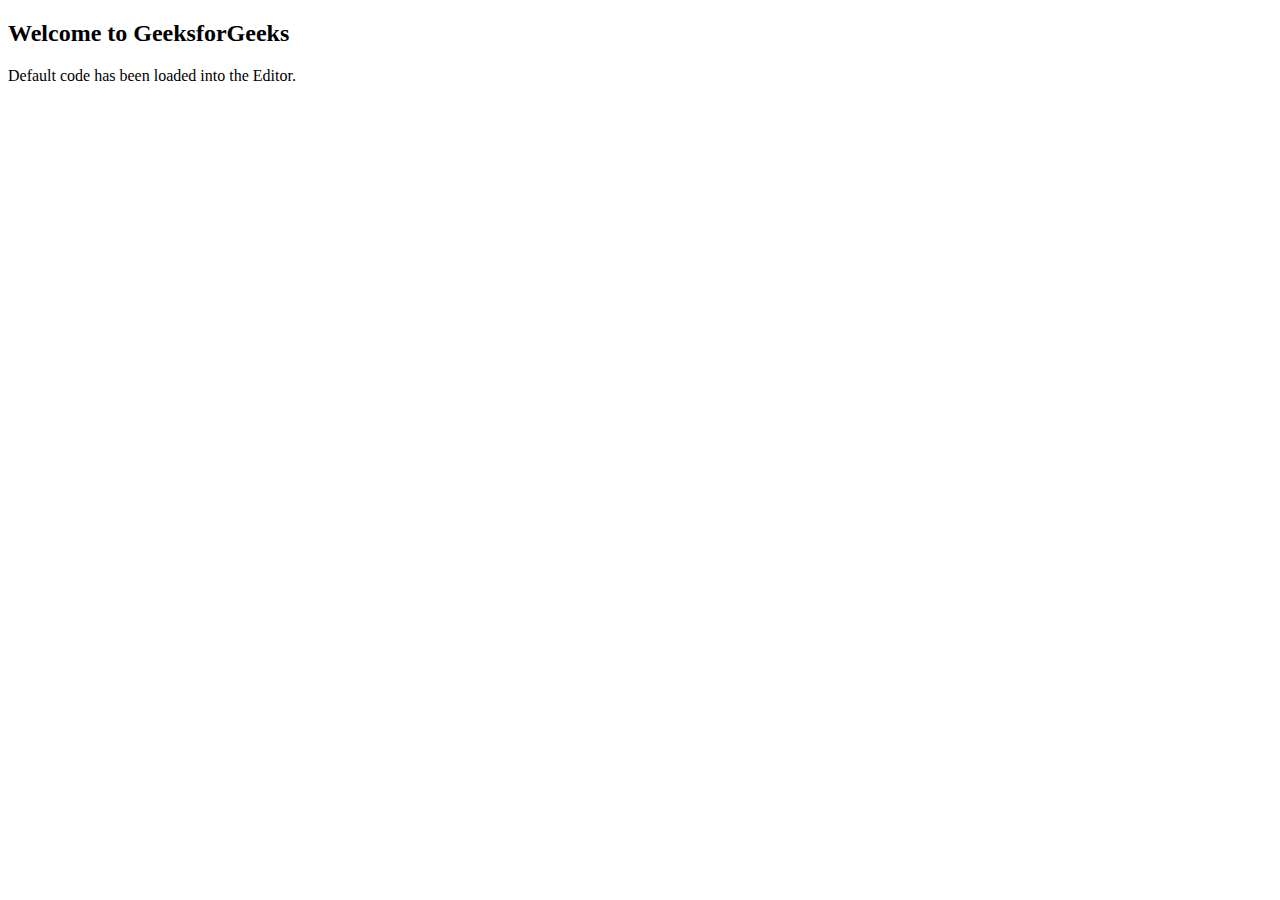
<file: Basics/index.html>
<!DOCTYPE html>
<html lang="en">
  <head>
    <meta charset="UTF-8" />
    <meta name="viewport" content="width=device-width, initial-scale=1.0" />
    <title>Document</title>
  </head>
  <body>
    <h2>Welcome to GeeksforGeeks</h2>
    <p>Default code has been loaded into the Editor.</p>
    <script src="types.js"></script>
  </body>
</html>
</file>
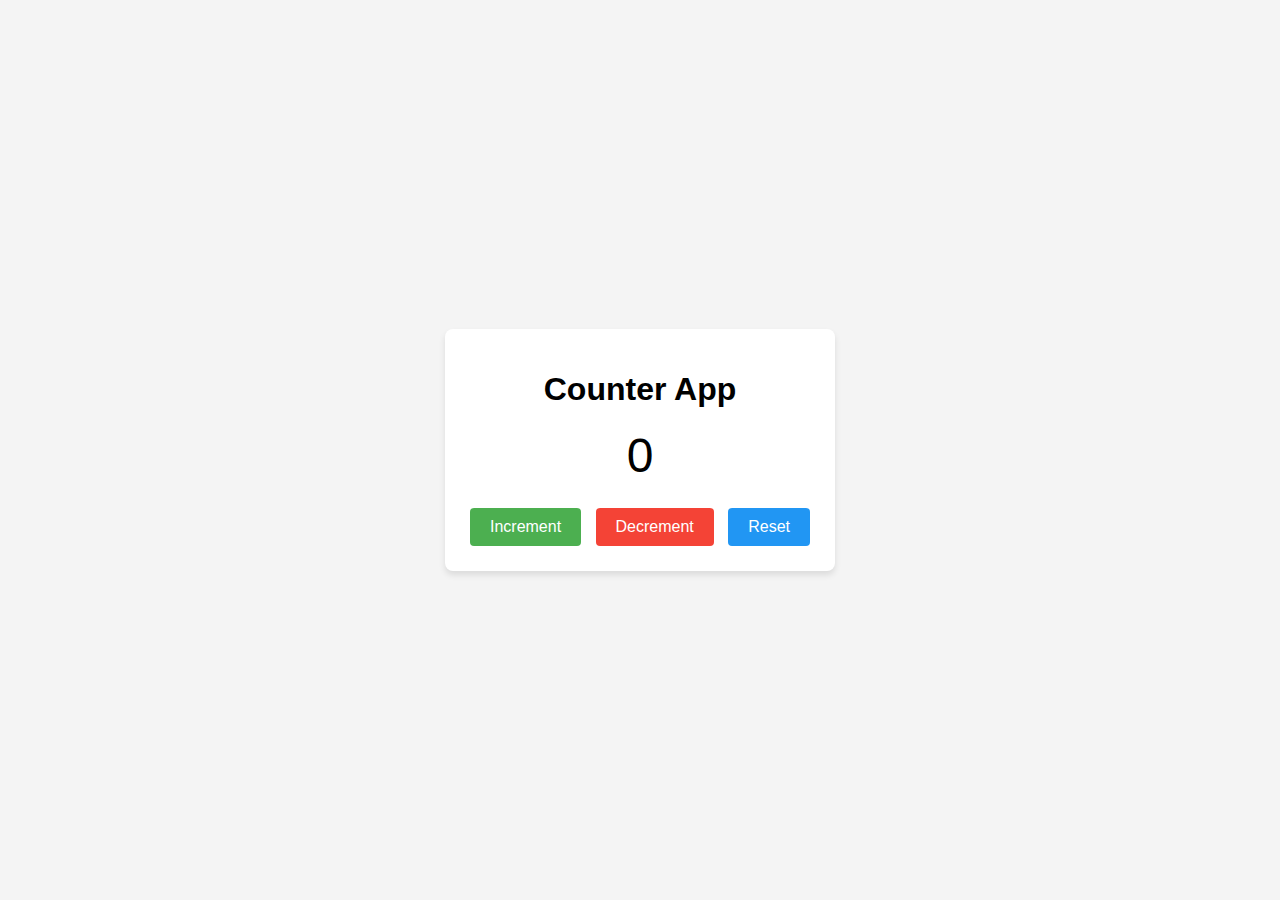
<file: Projects/CounterApp/counter.html>
<!DOCTYPE html>
<html lang="en">
<head>
    <meta charset="UTF-8">
    <meta name="viewport" content="width=device-width, initial-scale=1.0">
    <title>Counter App</title>
    <link rel="stylesheet" href="counter.css">
</head>
<body>
     <div class="container">
        <h1>Counter App</h1>
        <div id="counter" class="counter">0</div>
        <div class="buttons">
            <button id="increment">Increment</button>
            <button id="decrement">Decrement</button>
            <button id="reset">Reset</button>
        </div>
    </div>

    <script src="counter.js"></script>
</body>
</html>
</file>
<file: Projects/CounterApp/counter.css>
body {
  font-family: Arial, sans-serif;
  background-color: #f4f4f4;
  display: flex;
  justify-content: center;
  align-items: center;
  height: 100vh;
  margin: 0;
}
.container {
  text-align: center;
  background: white;
  padding: 20px;
  border-radius: 8px;
  box-shadow: 0 4px 6px rgba(0, 0, 0, 0.1);
}
h1 {
  margin-bottom: 20px;
}
.counter {
  font-size: 3rem;
  margin: 20px 0;
}
.buttons button {
  padding: 10px 20px;
  margin: 5px;
  font-size: 1rem;
  cursor: pointer;
  border: none;
  border-radius: 4px;
  transition: background 0.3s;
}
#increment {
  background: #4caf50;
  color: white;
}
#decrement {
  background: #f44336;
  color: white;
}
#reset {
  background: #2196f3;
  color: white;
}
.buttons button:hover {
  opacity: 0.8;
}
</file>
